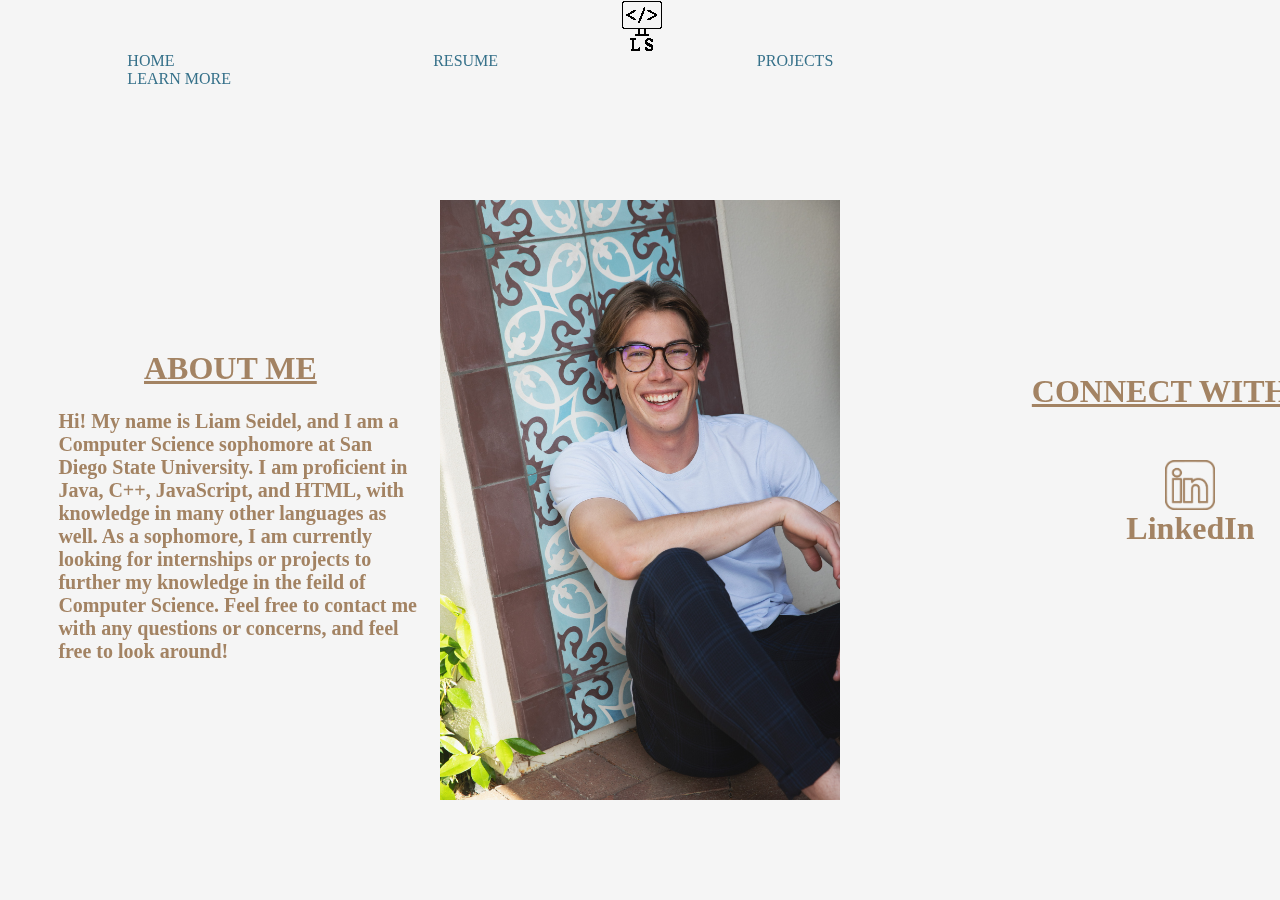
<file: index.html>
<html>
    <head>
        <title>Liam Seidel</title>
        <link rel="stylesheet" href = "style.css">
    </head>
    <body>
        <div class = "banner"> <!-- Banner is a class we define in css-->


            <div class = "navbar">
                <ul>
                    <div class = "logo">
                        <img src = "logo.png">
                    </div>
                    <li><a href = "#">Home</a></li>
                    <li><a href = "#">Resume</a></li>
                    <li><a href = "#">Projects</a></li>
                    <li><a href = "#">Learn More</a></li>

                </ul>
            </div>
            <div>
               <img class = "headshot" src = "headshot.JPG">
            
            </div>
            <div class = "content">
                <h1><b><u>ABOUT ME</u></b><h1>
                    <p> <br>Hi! My name is Liam Seidel, and I am a Computer Science sophomore at San Diego State University.
                        I am proficient in Java, C++, JavaScript, and HTML, with knowledge in many other languages as well.
                        As a sophomore, I am currently looking for internships or projects to further my knowledge in the feild of Computer Science.
                        Feel free to contact me with any questions or concerns, and feel free to look around! <p>
            </div>
            <div class = "connect">
                <h1><b><u>CONNECT WITH ME</u></b><h1>
                    <ul>
                        <div class = "linkedin">
                            <img src = "linkedin.png" width="50px">
                            <a href = "http://www.linkedin.com/in/liam-seidel-4a7278102" target= "_blank">LinkedIn</a>
                        </div>
                        
                    </ul>
            </div>
        </div>
    </body>
</html>
</file>
<file: style.css>
*{
margin: 0;
padding: 0;
font-family: serif;
}
@keyFrames adjustOpacity{
    0%{
        opacity: 0;
    }
    50%{
        opacity: 0;
    }
    100%{
        opacity: 1;
    }
}
@keyframes headerLoad{
    0%{
        opacity: 0;
    }
    50%{
        opacity: 0;
    }
    100%{
        opacity: 1;
    } 
}
@keyframes textLoad{
    0%{
        opacity: 0;
    }
    50%{
        opacity: 0;
    }
    100%{
        opacity: 1;
    } 
}
.banner{
   width: 100%;
   height: 100vh;
   overflow-x: hidden;
   background-color: whitesmoke;
   background-position: center;

}
.navbar{
    width: 100%;
    align-items:center;
    justify-content: space-between;
    position: fixed;
}
.logo{
    width: auto;
    margin: auto 48.5%;
    align-items:center;
    display:block;
    cursor: pointer;
}

.headshot{
    display: block;
    width: 400px;
    margin: 200px auto; /* we can change all of this stuff later*/
    animation: 1.5s ease-out 0s 1 adjustOpacity;
}

.navbar ul li{
    width: fit-content;
    list-style: none;
    display: inline-block;
    margin: 0 9.95%;
    position: relative;
}
.navbar ul li a{
    text-decoration: none;
    color: rgb(54, 113, 138);
    text-transform: uppercase;
}
.navbar ul li::after{
    content: '';
    height: 3px;
    width: 0;
    background: rgba(54, 113, 138, 0.5);
    position: absolute;
    left: 0;
    bottom: -5;
    transition: 0.3s;

}
.navbar ul li:hover::after{
    width: 100%;
}
.content ::before{
    opacity: 0;
}
.content{
    width: 30%;
    position: relative;
    margin: auto 3%;
    transform: translateY(-650px);
    color: rgb(163, 131, 99);
    text-decoration: none;
}
.content h1{
    text-align: center;
    font-size:xx-large;
    animation: 2s ease-out 0s 1 headerLoad;
}
.content p{
    text-align: left;
    text-decoration: none;
    font-size:  20px;
    padding-left: 20px;
    animation: 2.5s ease-out 0s 1 textLoad;
}
.connect{
    width: 30%;
    position: relative;
    margin: -940px 3%;
    transform: translateX(960px); 
    color: rgb(163, 131, 99);
    text-decoration: none;
}
.connect h1{
    text-align: center;
    font-size:xx-large;
    animation: 2s ease-out 0s 1 headerLoad;
}
.linkedin{
    margin-top: 50px;
}
.linkedin a{
    list-style: none;
    color: rgb(163, 131, 99);
    text-decoration: none;
    display: block;
}
</file>
